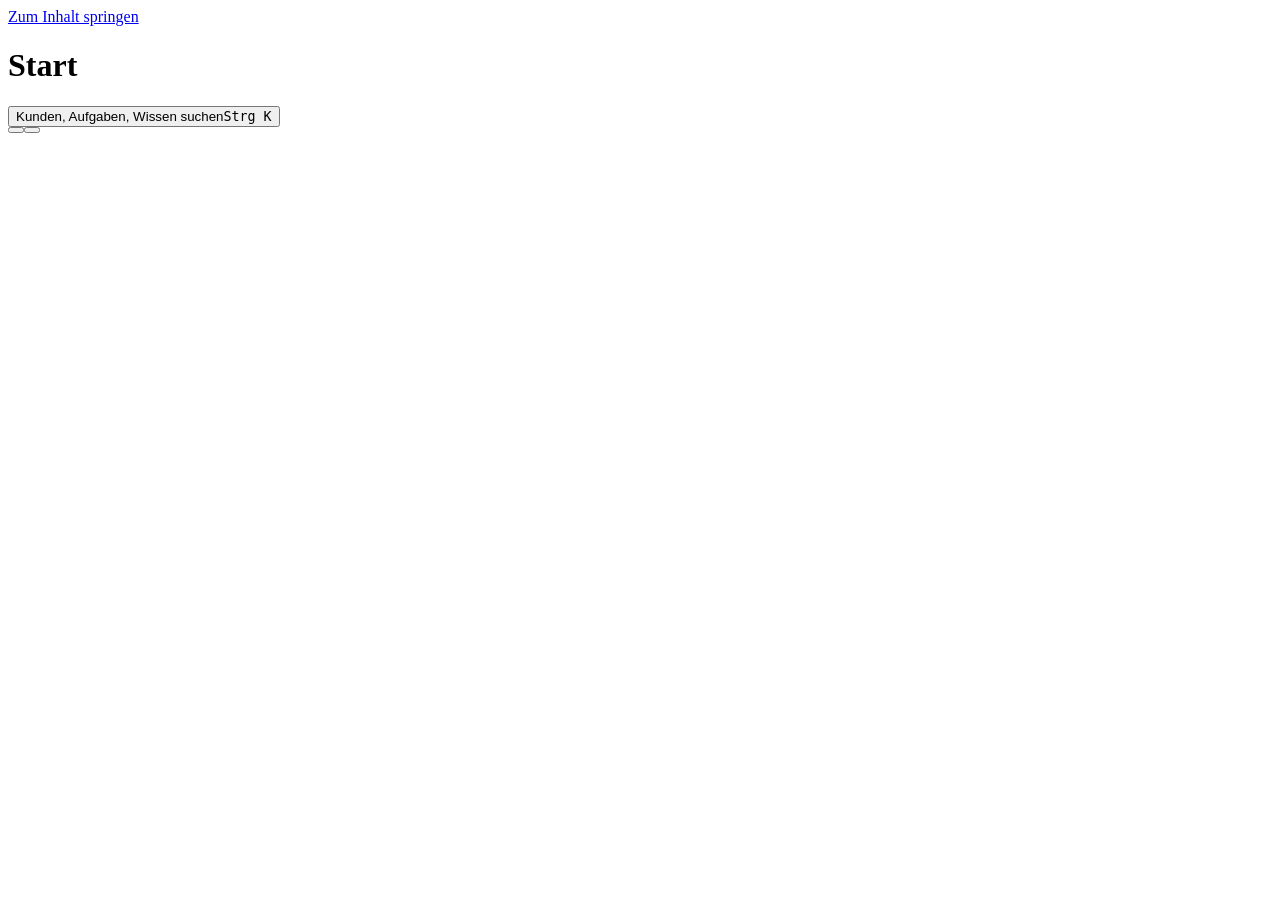
<file: crm/src/koerper.html>
<body>
<a class="skip" href="#view">Zum Inhalt springen</a>
<aside class="nav" id="nav" aria-label="Hauptnavigation"></aside>
<div class="shell">
<header class="top">
  <div class="top-t"><h1 id="title">Start</h1><p id="dateline"></p></div>
  <button class="top-search" data-act="search" aria-label="Suchen (Strg+K)"><span class="ic-s"></span><span>Kunden, Aufgaben, Wissen suchen</span><kbd>Strg K</kbd></button>
  <div class="topbtns"><button class="icon only-m" data-act="search" aria-label="Suchen"></button><button class="icon" data-act="more" aria-label="Mehr und Einstellungen"></button></div>
</header>
<div id="fbui" hidden></div>
<div class="banner" id="banner"></div>
<main id="view" tabindex="-1"></main>
</div>
<nav class="bnav" id="bnav" aria-label="Bereiche"></nav>
<button class="fab" data-act="add" aria-label="Neuer Eintrag" hidden></button>
<div id="sheet" hidden>
  <div class="backdrop" data-act="close"></div>
  <div class="panel" role="dialog" aria-modal="true"><div class="grab"></div><div id="sheetbody"></div></div>
</div>
<div id="toast" hidden role="status"><span id="toastmsg"></span><button id="toastbtn" hidden></button></div>
<datalist id="kunden-list"></datalist>
</file>
